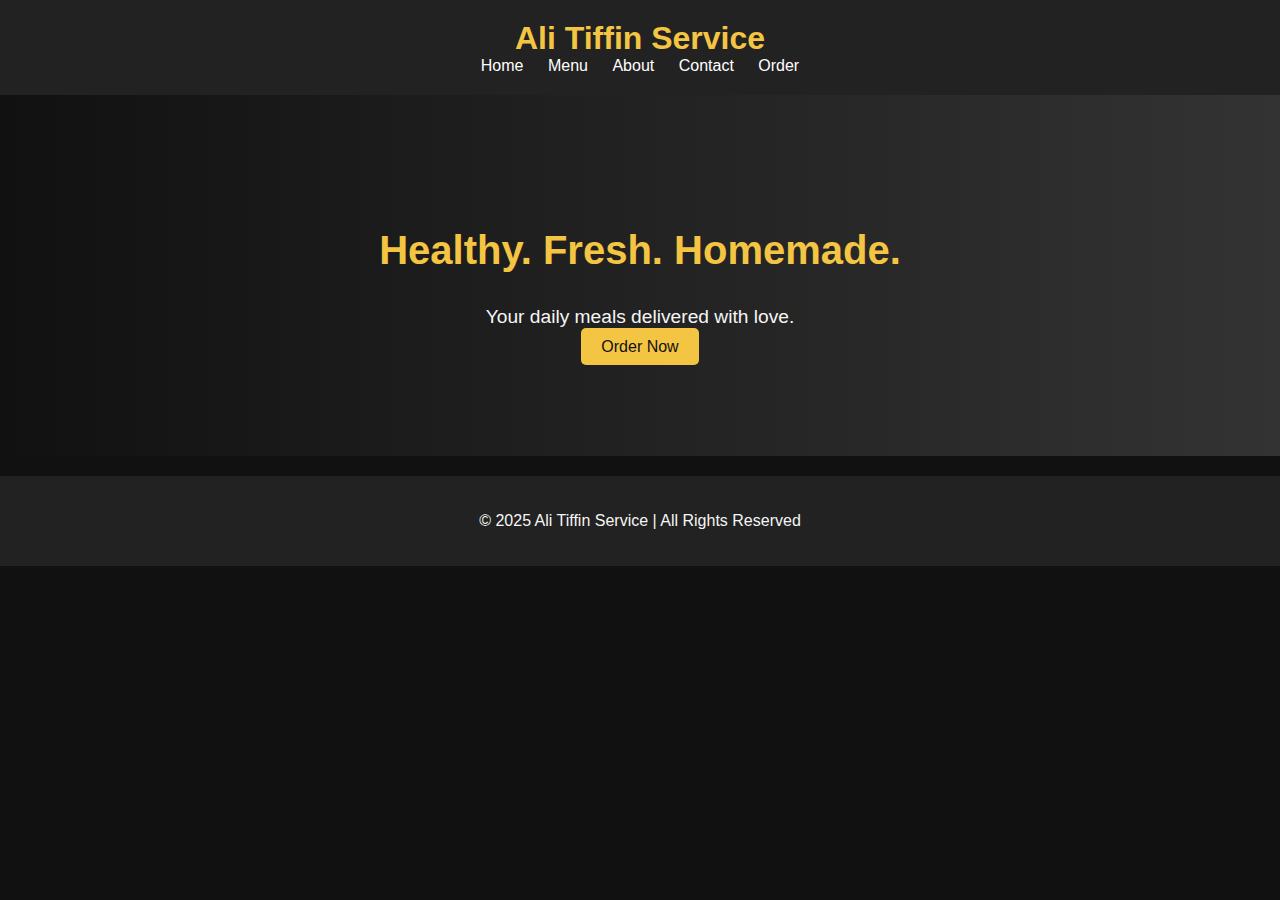
<file: index.html>
<!DOCTYPE html>
<html lang="en">
<head>
  <meta charset="UTF-8">
  <meta name="viewport" content="width=device-width, initial-scale=1.0">
  <title>Ali Tiffin Service</title>
  <link rel="stylesheet" href="style.css">
</head>
<body>
  <header>
    <h1>Ali Tiffin Service</h1>
    <nav>
      <a href="index.html">Home</a>
      <a href="menu.html">Menu</a>
      <a href="about.html">About</a>
      <a href="contact.html">Contact</a>
      <a href="order.html">Order</a>
    </nav>
  </header>
  <section class="hero">
    <h2>Healthy. Fresh. Homemade.</h2>
    <p>Your daily meals delivered with love.</p>
    <a href="order.html" class="btn">Order Now</a>
  </section>
  <footer>
    <p>© 2025 Ali Tiffin Service | All Rights Reserved</p>
  </footer>
</body>
</html>
</file>
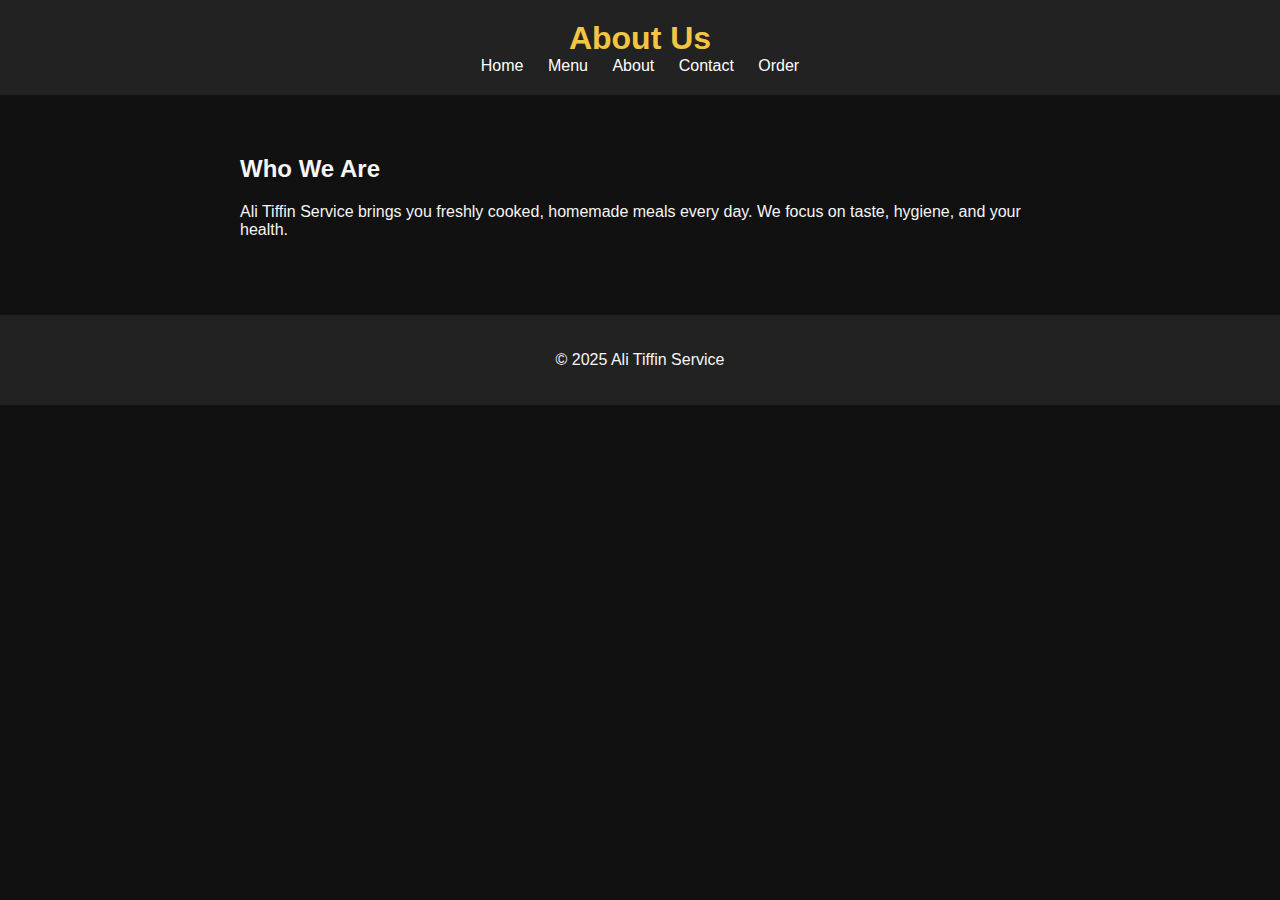
<file: about.html>
<!DOCTYPE html>
<html lang="en">
<head>
  <meta charset="UTF-8">
  <meta name="viewport" content="width=device-width, initial-scale=1.0">
  <title>About - Ali Tiffin Service</title>
  <link rel="stylesheet" href="style.css">
</head>
<body>
  <header>
    <h1>About Us</h1>
    <nav>
      <a href="index.html">Home</a>
      <a href="menu.html">Menu</a>
      <a href="about.html">About</a>
      <a href="contact.html">Contact</a>
      <a href="order.html">Order</a>
    </nav>
  </header>
  <section class="content">
    <h2>Who We Are</h2>
    <p>Ali Tiffin Service brings you freshly cooked, homemade meals every day. We focus on taste, hygiene, and your health.</p>
  </section>
  <footer>
    <p>© 2025 Ali Tiffin Service</p>
  </footer>
</body>
</html>
</file>
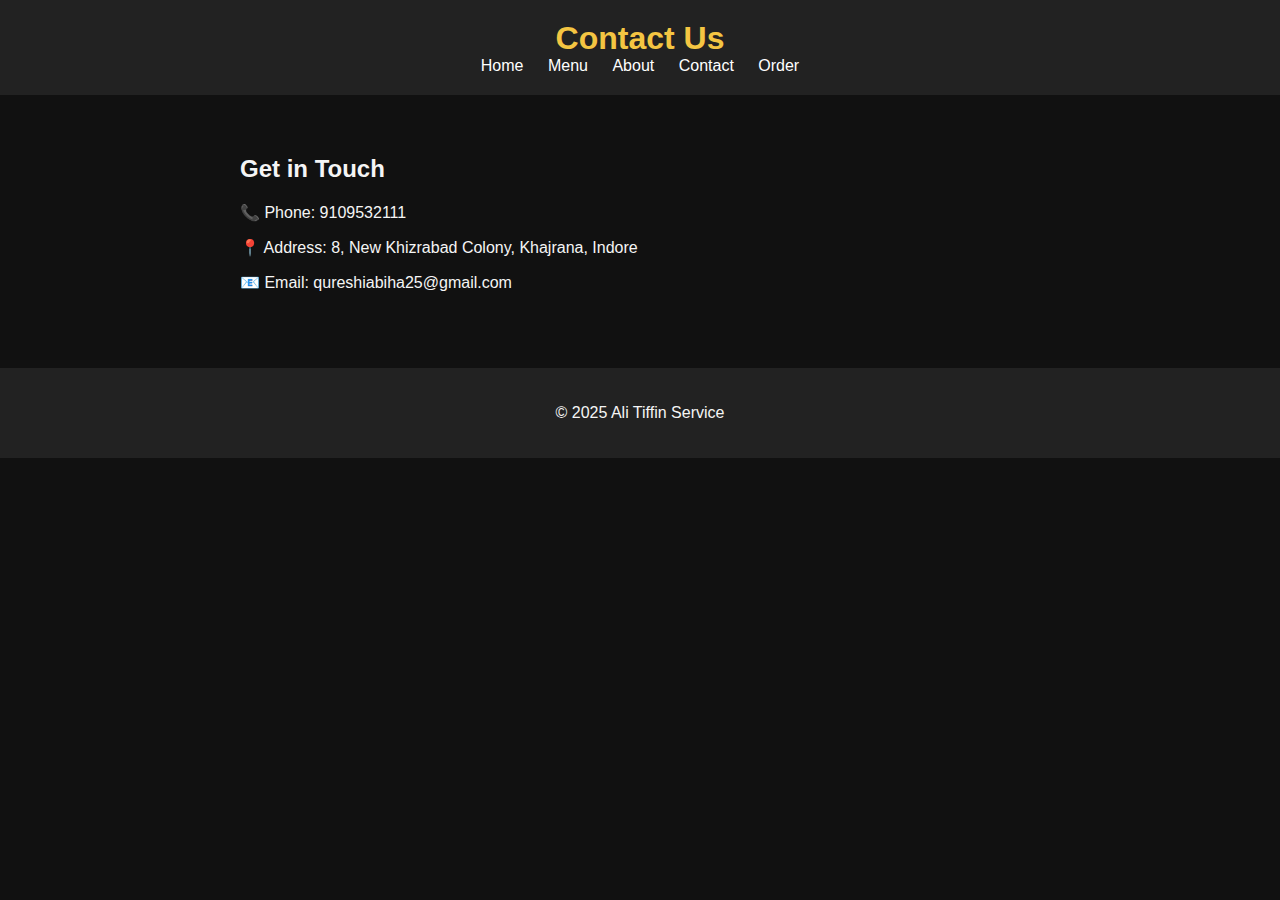
<file: contact.html>
<!DOCTYPE html>
<html lang="en">
<head>
  <meta charset="UTF-8">
  <meta name="viewport" content="width=device-width, initial-scale=1.0">
  <title>Contact - Ali Tiffin Service</title>
  <link rel="stylesheet" href="style.css">
</head>
<body>
  <header>
    <h1>Contact Us</h1>
    <nav>
      <a href="index.html">Home</a>
      <a href="menu.html">Menu</a>
      <a href="about.html">About</a>
      <a href="contact.html">Contact</a>
      <a href="order.html">Order</a>
    </nav>
  </header>
  <section class="content">
    <h2>Get in Touch</h2>
    <p>📞 Phone: 9109532111</p>
    <p>📍 Address: 8, New Khizrabad Colony, Khajrana, Indore</p>
    <p>📧 Email: qureshiabiha25@gmail.com</p>
  </section>
  <footer>
    <p>© 2025 Ali Tiffin Service</p>
  </footer>
</body>
</html>
</file>
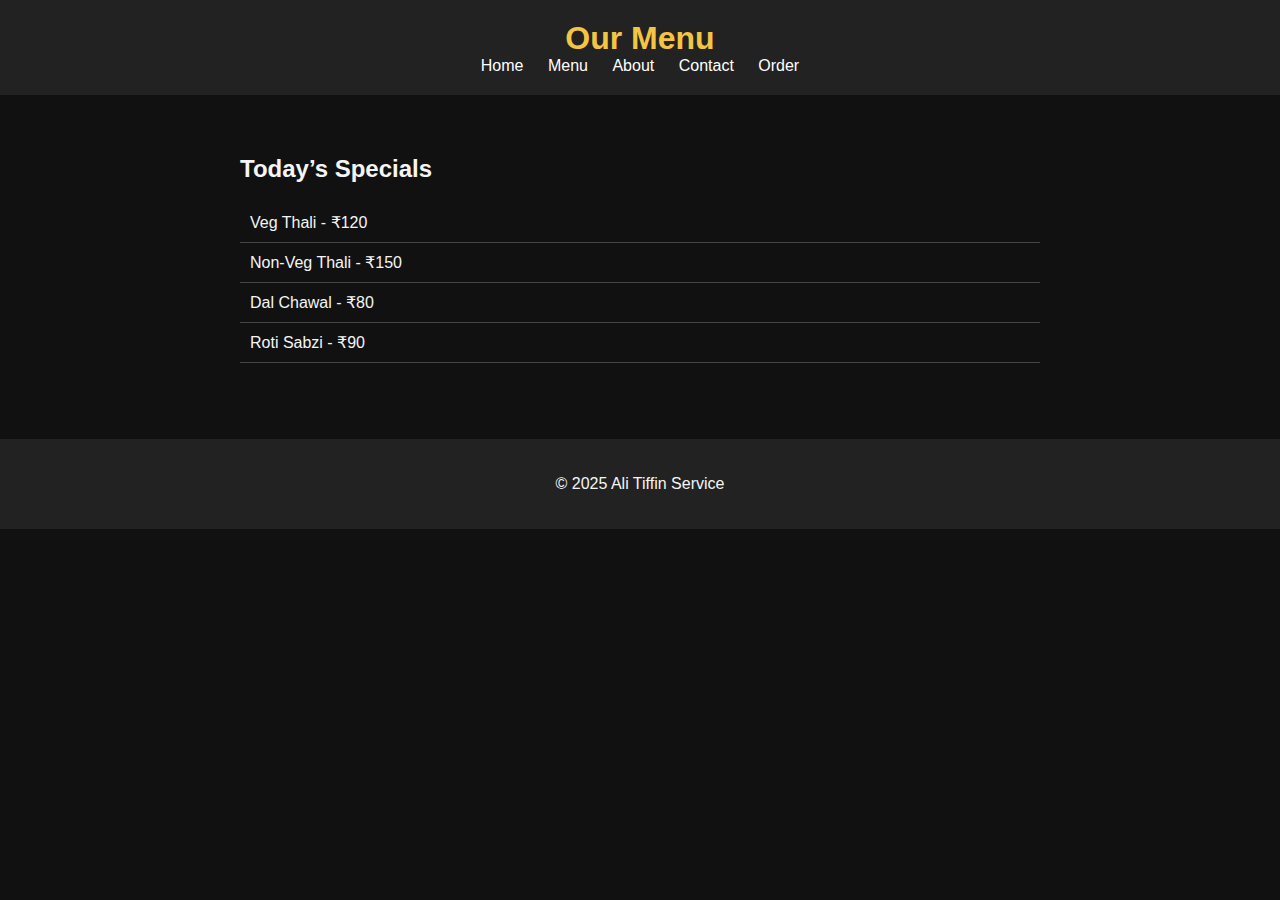
<file: menu.html>
<!DOCTYPE html>
<html lang="en">
<head>
  <meta charset="UTF-8">
  <meta name="viewport" content="width=device-width, initial-scale=1.0">
  <title>Menu - Ali Tiffin Service</title>
  <link rel="stylesheet" href="style.css">
</head>
<body>
  <header>
    <h1>Our Menu</h1>
    <nav>
      <a href="index.html">Home</a>
      <a href="menu.html">Menu</a>
      <a href="about.html">About</a>
      <a href="contact.html">Contact</a>
      <a href="order.html">Order</a>
    </nav>
  </header>
  <section class="content">
    <h2>Today’s Specials</h2>
    <ul class="menu-list">
      <li>Veg Thali - ₹120</li>
      <li>Non-Veg Thali - ₹150</li>
      <li>Dal Chawal - ₹80</li>
      <li>Roti Sabzi - ₹90</li>
    </ul>
  </section>
  <footer>
    <p>© 2025 Ali Tiffin Service</p>
  </footer>
</body>
</html>
</file>
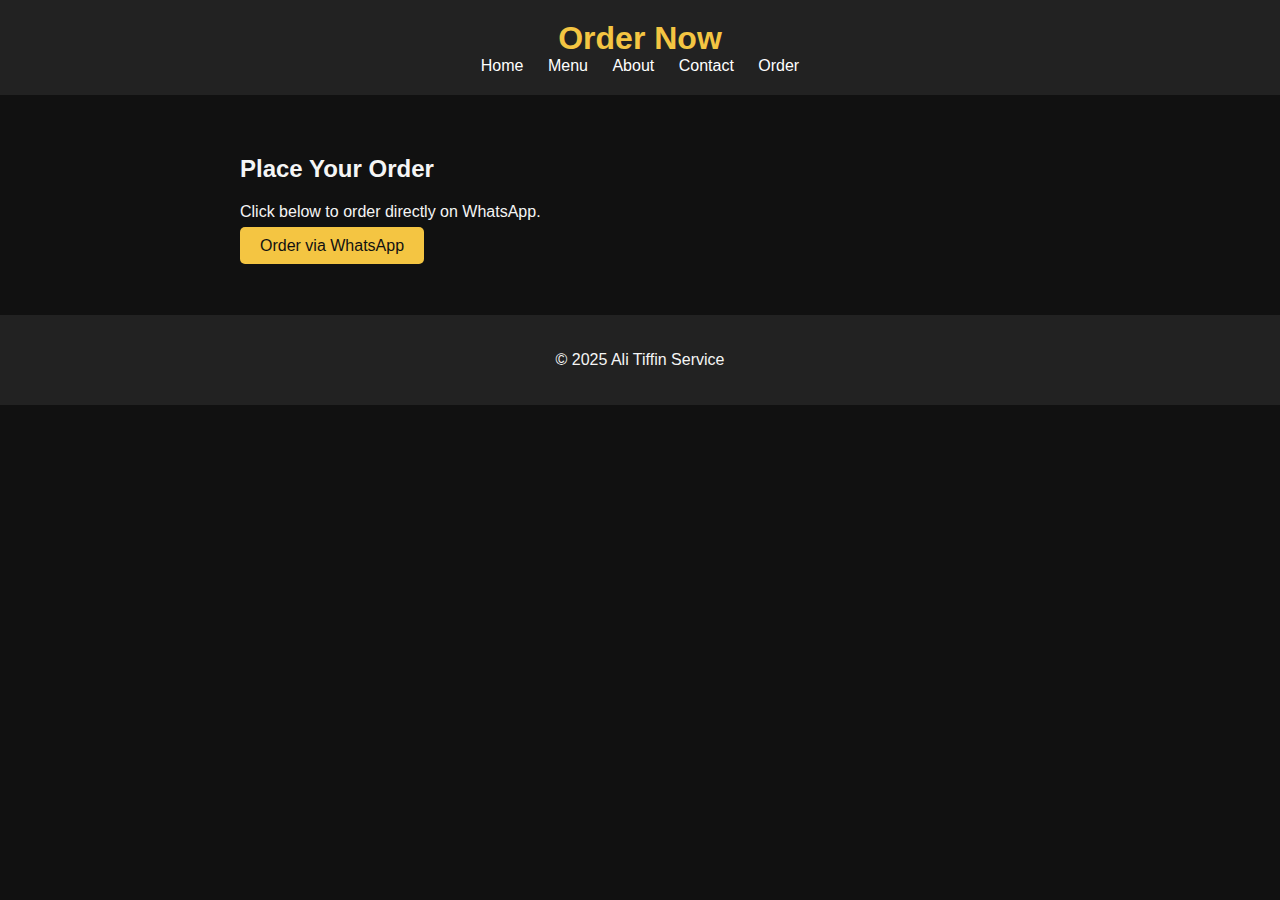
<file: order.html>
<!DOCTYPE html>
<html lang="en">
<head>
  <meta charset="UTF-8">
  <meta name="viewport" content="width=device-width, initial-scale=1.0">
  <title>Order - Ali Tiffin Service</title>
  <link rel="stylesheet" href="style.css">
</head>
<body>
  <header>
    <h1>Order Now</h1>
    <nav>
      <a href="index.html">Home</a>
      <a href="menu.html">Menu</a>
      <a href="about.html">About</a>
      <a href="contact.html">Contact</a>
      <a href="order.html">Order</a>
    </nav>
  </header>
  <section class="content">
    <h2>Place Your Order</h2>
    <p>Click below to order directly on WhatsApp.</p>
    <a href="https://wa.me/9109532111" class="btn">Order via WhatsApp</a>
  </section>
  <footer>
    <p>© 2025 Ali Tiffin Service</p>
  </footer>
</body>
</html>
</file>
<file: style.css>
body {
  margin: 0;
  font-family: Arial, sans-serif;
  background: #111;
  color: #f5f5f5;
}
header {
  background: #222;
  padding: 20px;
  text-align: center;
}
header h1 {
  margin: 0;
  color: #f4c542;
}
nav a {
  color: #fff;
  margin: 0 10px;
  text-decoration: none;
}
nav a:hover {
  color: #f4c542;
}
.hero {
  text-align: center;
  padding: 100px 20px;
  background: linear-gradient(to right, #111, #333);
}
.hero h2 {
  font-size: 2.5rem;
  color: #f4c542;
}
.hero p {
  font-size: 1.2rem;
  margin: 10px 0;
}
.btn {
  background: #f4c542;
  color: #111;
  padding: 10px 20px;
  text-decoration: none;
  border-radius: 5px;
}
.btn:hover {
  background: #fff;
}
.content {
  padding: 40px 20px;
  max-width: 800px;
  margin: auto;
}
.menu-list {
  list-style: none;
  padding: 0;
}
.menu-list li {
  padding: 10px;
  border-bottom: 1px solid #444;
}
footer {
  text-align: center;
  padding: 20px;
  background: #222;
  margin-top: 20px;
}
</file>
